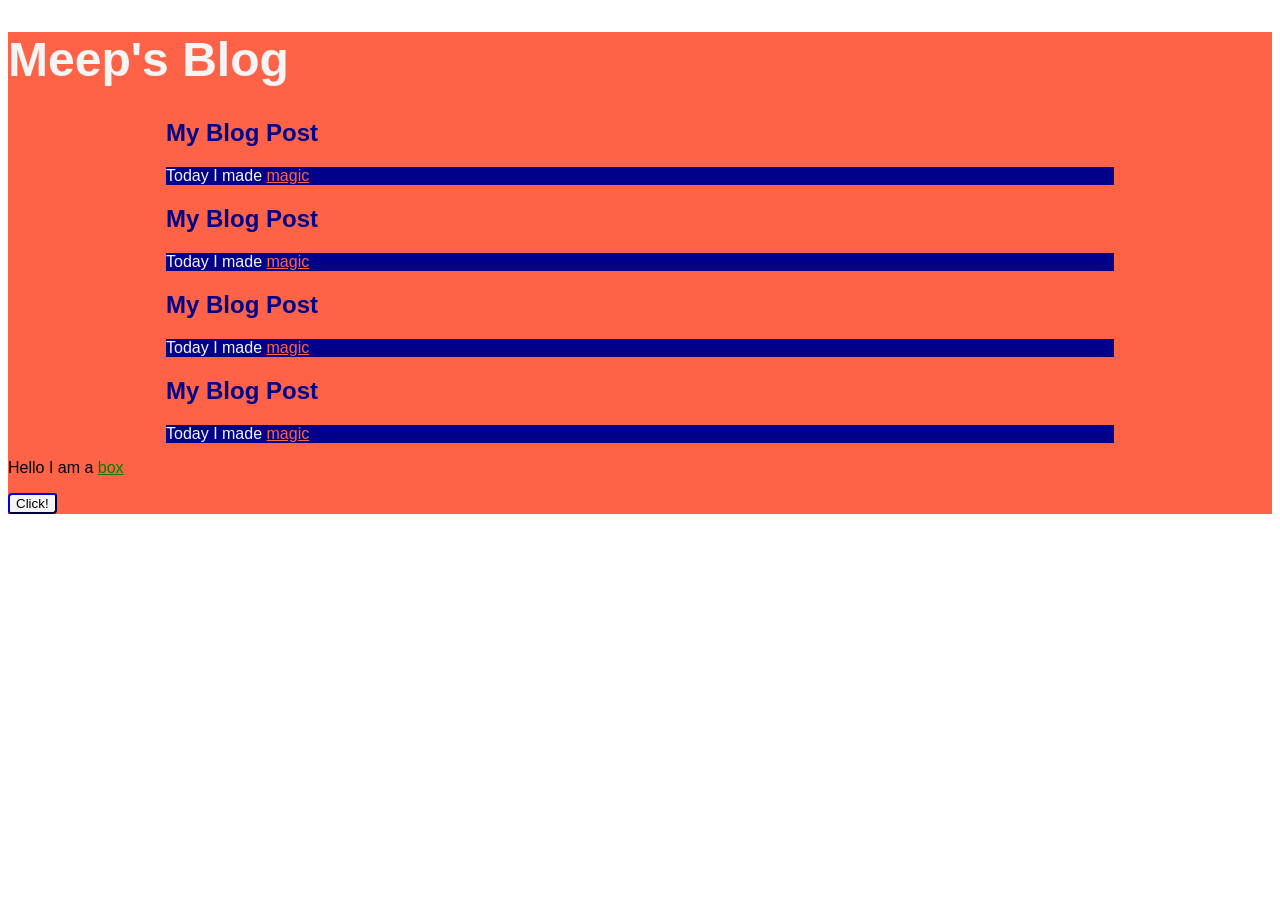
<file: index.html>
<!DOCTYPE html>
<html>
  <head>
    <link href="base.css" rel="stylesheet"/>
  </head>

  <body>
    <main>
      <h1>Meep's Blog</h1>

      <article class="entry">
        <h1>My Blog Post</h1>
        <section>
          <p>
          Today I made 
            <a href="#">magic</a>
          </p>
        </section>
      </article>

      <article class="entry">
        <h1>My Blog Post</h1>
        <section>
          <p>
          Today I made 
            <a href="#">magic</a>
          </p>
        </section>
      </article>

      <article class="entry">
        <h1>My Blog Post</h1>
        <section>
          <p>
          Today I made 
            <a href="#">magic</a>
          </p>
        </section>
      </article>

      <article class="entry">
        <h1>My Blog Post</h1>
        <section>
          <p>
          Today I made 
            <a href="#">magic</a>
          </p>
        </section>
      </article>

      <aside class="box">
        <p>
          Hello I am a 
          <a href="#">box</a>
        </p>
        <button>Click!</botton>
      </aside>

    </main>
  </body>
</html>
</file>
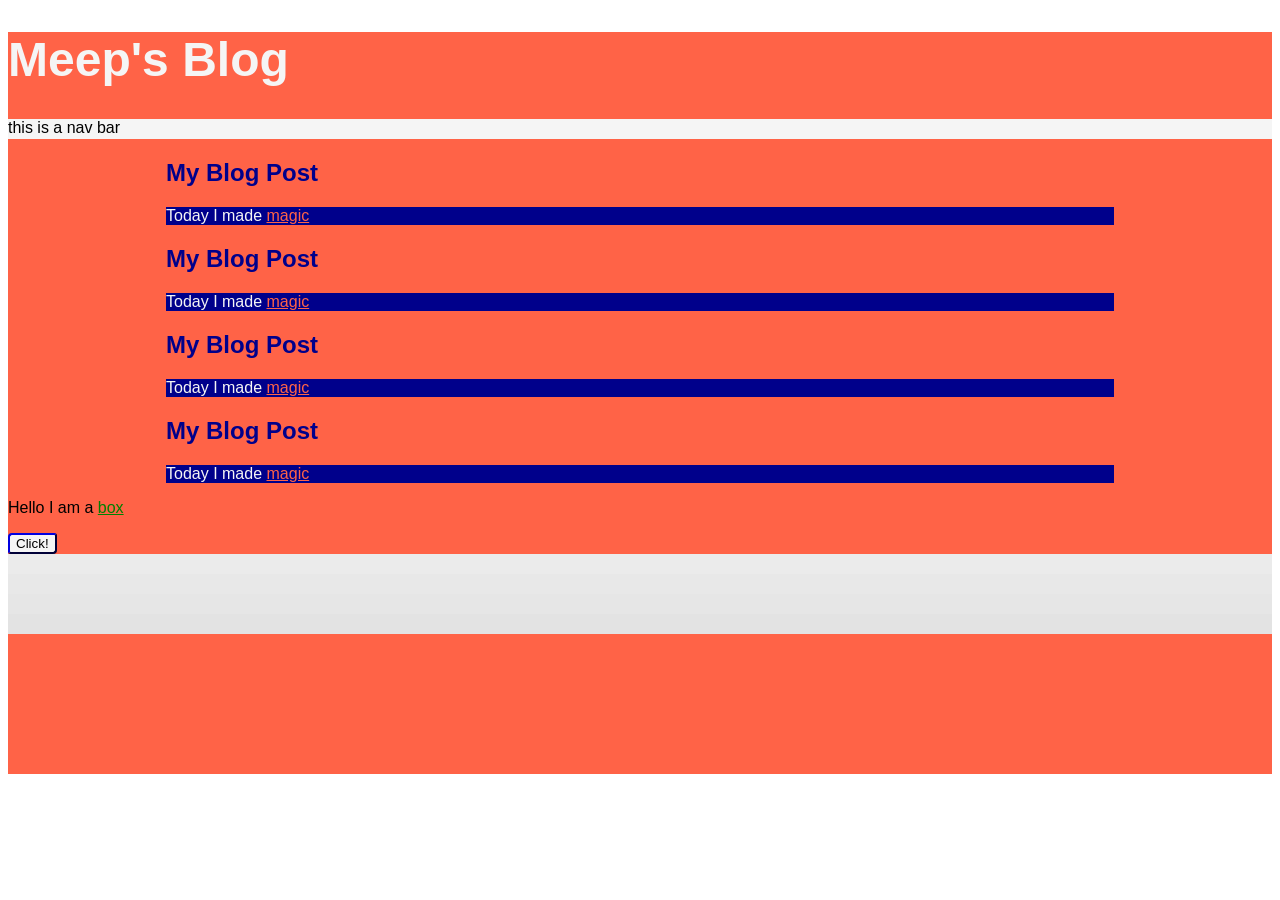
<file: Macy/index.html>
<!DOCTYPE html>
<html>
  <head>
    <link href="base.css" rel="stylesheet"/>
  </head>

  <body>
    <main>
      <h1>Meep's Blog</h1>
      <nav>this is a nav bar</nav>

      <article class="entry">
        <h1>My Blog Post</h1>
        <section>
          <p>
          Today I made 
            <a href="#">magic</a>
          </p>
        </section>
      </article>

      <article class="entry">
        <h1>My Blog Post</h1>
        <section>
          <p>
          Today I made 
            <a href="#">magic</a>
          </p>
        </section>
      </article>

      <article class="entry">
        <h1>My Blog Post</h1>
        <section>
          <p>
          Today I made 
            <a href="#">magic</a>
          </p>
        </section>
      </article>

      <article class="entry">
        <h1>My Blog Post</h1>
        <section>
          <p>
          Today I made 
            <a href="#">magic</a>
          </p>
        </section>
      </article>

      <aside>
        <p>
          Hello I am a 
          <a href="#">box</a>
        </p>
        <button>Click!</botton>
      </aside>

      <div class="box">&nbsp;</div>
      <div class="box">&nbsp;</div>
      <div class="box">&nbsp;</div>
      <div class="box">&nbsp;</div>
      <div class="box">&nbsp;</div>
      <div class="box">&nbsp;</div>
      <div class="box">&nbsp;</div>
      <div class="box">&nbsp;</div>
      <div class="box">&nbsp;</div>
      <div class="box">&nbsp;</div>
      <div class="box">&nbsp;</div>


    </main>
  </body>
</html>
</file>
<file: base.css>
/* you have to use css comments for your comment to show in the .css file */
main {
  background: tomato;
  font-family: "Trebuchet MS", sans-serif; }
  main > h1 {
    font-size: 3em;
    color: whitesmoke; }

.entry {
  width: 75%;
  margin: 0 auto; }
  .entry p {
    background-color: darkblue;
    color: whitesmoke; }
  .entry h1 {
    font-size: 1.5em;
    color: darkblue; }
  .entry a {
    color: tomato; }

.box {
  border-radius: 0.1em;
  border-color: darkblue;
  border-top-right-radius: 0.4em;
  border-bottom-left-radius: 0.4em; }
  .box a {
    color: green; }
    .box a:hover {
      color: whitesmoke; }

button {
  border-radius: 0.3em;
  border-color: darkblue;
  border-top-right-radius: 0.2em;
  border-bottom-left-radius: 0.2em;
  background: whitesmoke; }
</file>
<file: Macy/base.css>
/* you have to use css comments for your comment to show in the .css file */
main {
  background: tomato;
  font-family: "Trebuchet MS", sans-serif; }
  main > h1 {
    font-size: 3em;
    color: whitesmoke; }

.entry {
  width: 75%;
  margin: 0 auto; }
  .entry p {
    background-color: darkblue;
    color: whitesmoke; }
  .entry h1 {
    font-size: 1.5em;
    color: darkblue; }
  .entry a {
    color: tomato; }

aside {
  margin: 0 auto;
  border-radius: 0.1em;
  border-color: darkblue;
  border-top-right-radius: 0.4em;
  border-bottom-left-radius: 0.4em; }
  aside a {
    color: green; }
    aside a:hover {
      color: whitesmoke; }

button {
  border-radius: 0.3em;
  border-color: darkblue;
  border-top-right-radius: 0.2em;
  border-bottom-left-radius: 0.2em;
  background: whitesmoke; }

nav {
  height: 20px;
  width: 100%; }
  nav > div {
    float: left; }

nav {
  background-color: whitesmoke; }

.module {
  padding: 15px;
  width: 57.14286%; }

.blue {
  color: blue;
  background: url("images/blue.jpg") no-repeat; }

.red {
  color: red;
  background: url("images/red.jpg") no-repeat;
  border: 1px solid black; }

.yellow {
  color: yellow;
  background: url("images/yellow.jpg") no-repeat; }

.green {
  color: green;
  background: url("images/green.jpg") no-repeat; }

.block {
  padding: 0px; }

.div {
  padding: 20px; }

.meep {
  display: block; }

.for-1 {
  width: 61px; }

.for-2 {
  width: 62px; }

.for-3 {
  width: 63px; }

.for-4 {
  width: 64px; }

.for-5 {
  width: 65px; }

.for-6 {
  width: 66px; }

.for-7 {
  width: 67px; }

.for-8 {
  width: 68px; }

.for-9 {
  width: 69px; }

.for-10 {
  width: 70px; }

.for-11 {
  width: 71px; }

.for-12 {
  width: 72px; }

.for-13 {
  width: 73px; }

.for-14 {
  width: 74px; }

.for-15 {
  width: 75px; }

.for-16 {
  width: 76px; }

.for-17 {
  width: 77px; }

.for-18 {
  width: 78px; }

.for-19 {
  width: 79px; }

.for-20 {
  width: 80px; }

.for-21 {
  width: 81px; }

.for-22 {
  width: 82px; }

.for-23 {
  width: 83px; }

.for-24 {
  width: 84px; }

.for-25 {
  width: 85px; }

.for-26 {
  width: 86px; }

.for-27 {
  width: 87px; }

.for-28 {
  width: 88px; }

.for-29 {
  width: 89px; }

.for-30 {
  width: 90px; }

.for-31 {
  width: 91px; }

.for-32 {
  width: 92px; }

.for-33 {
  width: 93px; }

.for-34 {
  width: 94px; }

.for-35 {
  width: 95px; }

.for-36 {
  width: 96px; }

.for-37 {
  width: 97px; }

.for-38 {
  width: 98px; }

.for-39 {
  width: 99px; }

.for-40 {
  width: 100px; }

.for-41 {
  width: 101px; }

.for-42 {
  width: 102px; }

.for-43 {
  width: 103px; }

.for-44 {
  width: 104px; }

.for-45 {
  width: 105px; }

.for-46 {
  width: 106px; }

.for-47 {
  width: 107px; }

.for-48 {
  width: 108px; }

.for-49 {
  width: 109px; }

.for-50 {
  width: 110px; }

.box {
  width: 100%;
  height: 20px; }

.box:nth-child(1) {
  background: #fcfcfc; }

.box:nth-child(2) {
  background: #fafafa; }

.box:nth-child(3) {
  background: #f7f7f7; }

.box:nth-child(4) {
  background: whitesmoke; }

.box:nth-child(5) {
  background: #f2f2f2; }

.box:nth-child(6) {
  background: #f0f0f0; }

.box:nth-child(7) {
  background: #ededed; }

.box:nth-child(8) {
  background: #ebebeb; }

.box:nth-child(9) {
  background: #e8e8e8; }

.box:nth-child(10) {
  background: #e6e6e6; }

.box:nth-child(11) {
  background: #e3e3e3; }
</file>
